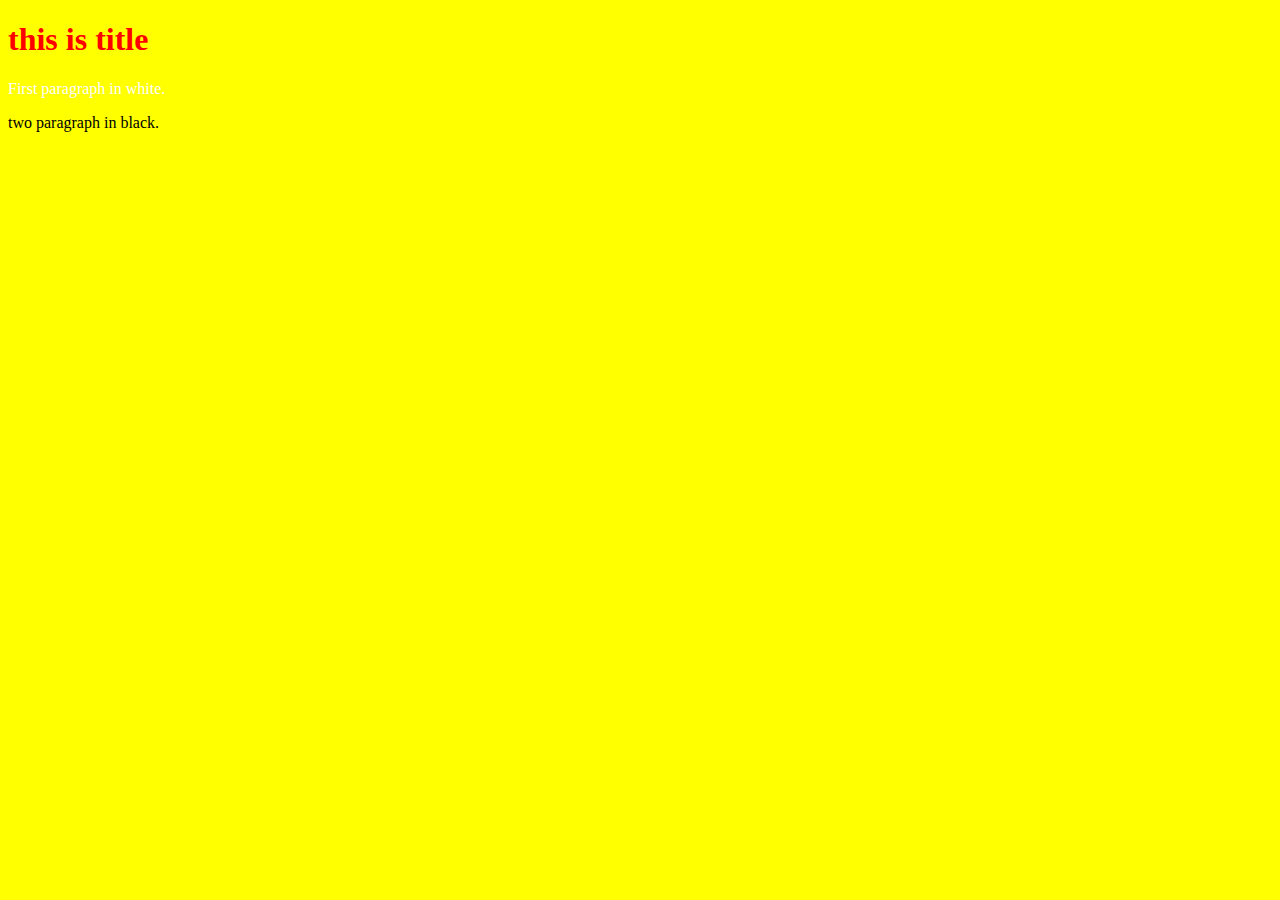
<file: basicstructure.html>
<!DOCTYPE html>
<html>
<head>
<title>One page HTML</title>
</head>
<body style="background-color: yellow;">
<h1 style="color: red;">this is title</h1>
<p style="color: white;">First paragraph in white.</p>
<p style="color: black;">two paragraph in black.</p>
</body>
</html>
</file>
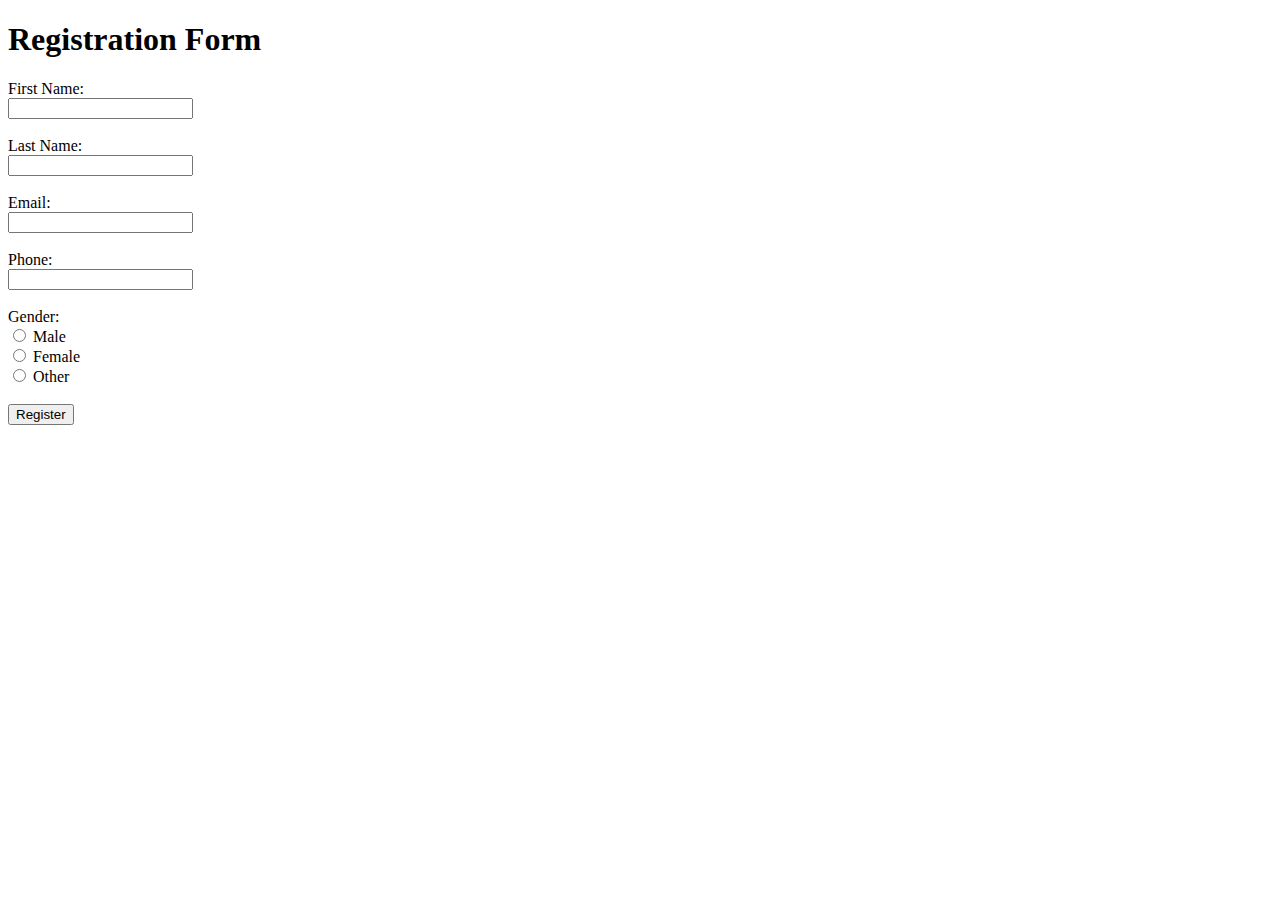
<file: form.html>
<!DOCTYPE html>
<html>
<head>
 <title>Registration Form</title>
</head>
<body>

 <h1>Registration Form</h1>

 <form>
   <label for="firstname">First Name:</label><br>
   <input type="text" id="firstname" name="firstname"><br><br>

   <label for="lastname">Last Name:</label><br>
   <input type="text" id="lastname" name="lastname"><br><br>

   <label for="email">Email:</label><br>
   <input type="email" id="email" name="email"><br><br>

   <label for="phone">Phone:</label><br>
   <input type="tel" id="phone" name="phone"><br><br>

   <label>Gender:</label><br>
   <input type="radio" id="male" name="gender" value="male">
   <label for="male">Male</label><br>

   <input type="radio" id="female" name="gender" value="female">
   <label for="female">Female</label><br>

   <input type="radio" id="other" name="gender" value="other">
   <label for="other">Other</label><br><br>

   <input type="submit" value="Register">
 </form>

</body>
</html>
</file>
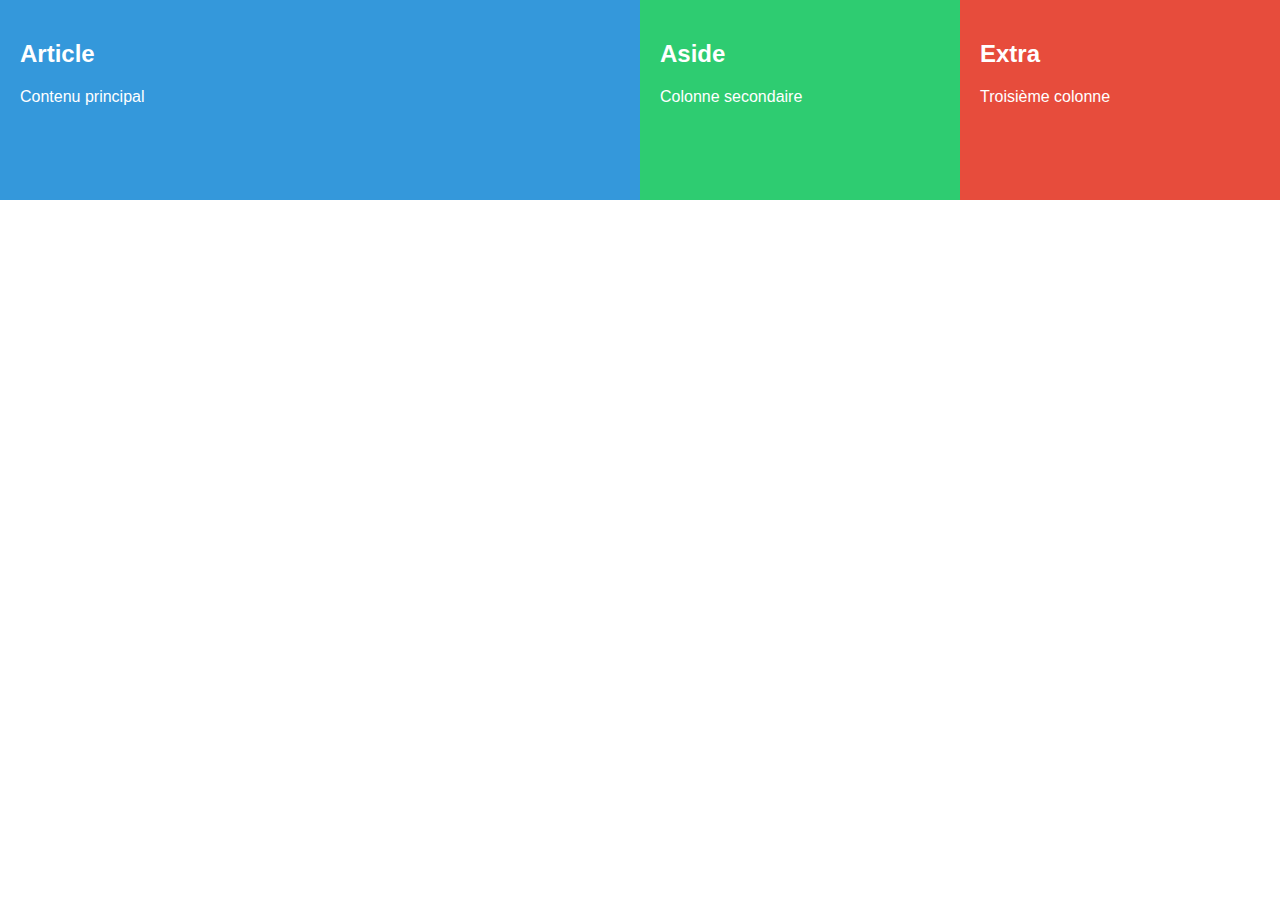
<file: practice3.html>
<!DOCTYPE html>
<html lang="en">
<head>
    <meta charset="UTF-8">
    <title>Responsive Float Layout</title>
    <style>
        * {
            box-sizing: border-box;
        }
        body {
            margin: 0;
            font-family: Arial, sans-serif;
        }
        .container {
            overflow: hidden;
        }
        article, aside, .extra {
            float: left;
            padding: 20px;
            height: 200px;
            color: white;
        }
        article {
            width: 50%;
            background: #3498db;
        }
        aside {
            width: 25%;
            background: #2ecc71;
        }
        .extra {
            width: 25%;
            background: #e74c3c;
        }
        /* ----- Responsive at 1000px (3 columns → 2 columns) ----- */
        @media screen and (max-width: 1000px) {
            article {
                width: 60%;
            }
            aside {
                width: 40%;
            }
            .extra {
                width: 100%;
                float: none;
            }
        }
        /* ----- Responsive at 640px (All stacked) ----- */
        @media screen and (max-width: 640px) {
            article, aside, .extra {
                float: none;
                width: auto;
            }
        }
    </style>
</head>
<body>
    <div class="container">
        <article>
            <h2>Article</h2>
            <p>Contenu principal</p>
        </article>
        <aside>
            <h2>Aside</h2>
            <p>Colonne secondaire</p>
        </aside>
        <section class="extra">
            <h2>Extra</h2>
            <p>Troisième colonne</p>
        </section>
    </div>
</body>
</html>
</file>
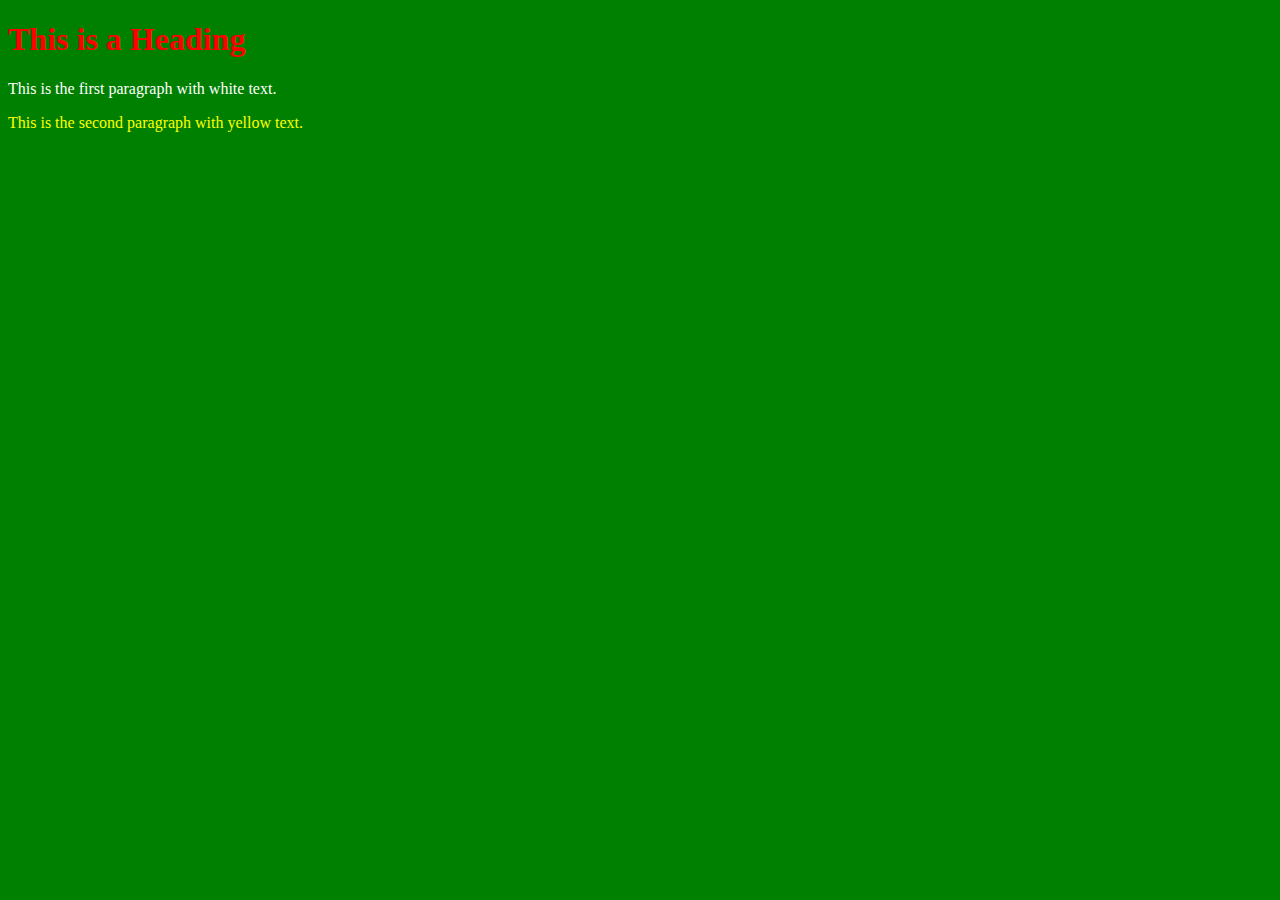
<file: practicestructure.html>
<!DOCTYPE html>
<html lang="en">
<head>
<meta charset="UTF-8">
<title>Basic HTML with Internal CSS</title>
<style>

    body {

      background-color: green;

    }

    h1 {

      color: red;

    }

    p.first {

      color: white;

    }

    p.second {

      color: yellow;

    }
</style>
</head>
<body>
<h1>This is a Heading</h1>
<p class="first">This is the first paragraph with white text.</p>
<p class="second">This is the second paragraph with yellow text.</p>
</body>
</html>
</file>
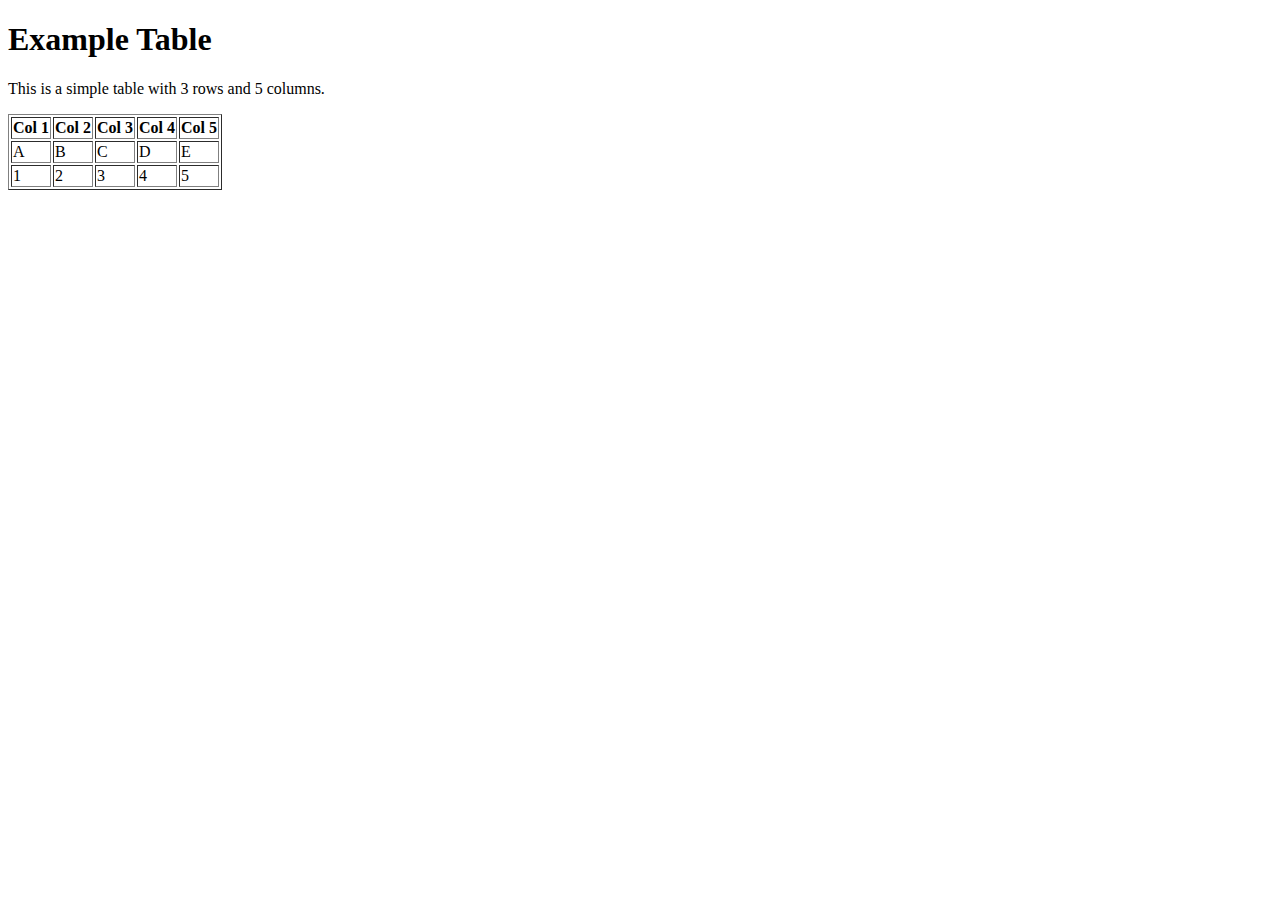
<file: table.html>
<!DOCTYPE html>
<html>
<head>
 <title>My Table</title>
</head>
<body>

 <h1>Example Table</h1>
 <p>This is a simple table with 3 rows and 5 columns.</p>

 <table border="1">
   <tr>
     <th>Col 1</th>
     <th>Col 2</th>
     <th>Col 3</th>
     <th>Col 4</th>
     <th>Col 5</th>
   </tr>
   <tr>
     <td>A</td>
     <td>B</td>
     <td>C</td>
     <td>D</td>
     <td>E</td>
   </tr>
   <tr>
     <td>1</td>
     <td>2</td>
     <td>3</td>
     <td>4</td>
     <td>5</td>
   </tr>
 </table>

</body>
</html>
</file>
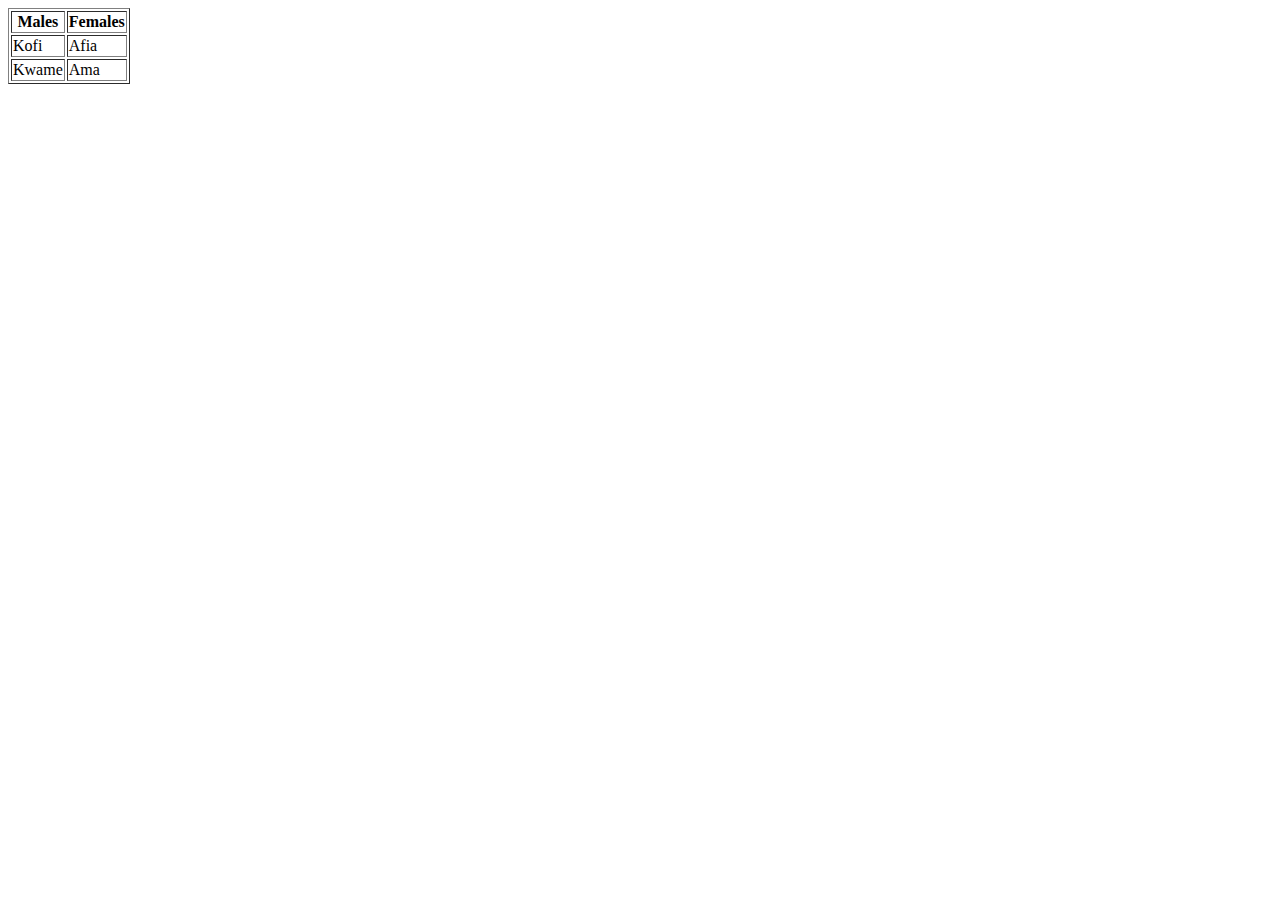
<file: test.html>
<!DOCTYPE html>
<html>
 <head>
   <title>Tableau HTML</title>
 </head>
 <body>

   <table border="1">
     <tr>
       <th>Males</th>
       <th>Females</th>
     </tr>
     <tr>
       <td>Kofi</td>
       <td>Afia</td>
     </tr>
     <tr>
       <td>Kwame</td>
       <td>Ama</td>
     </tr>
   </table>

 </body>
</html>
</file>
